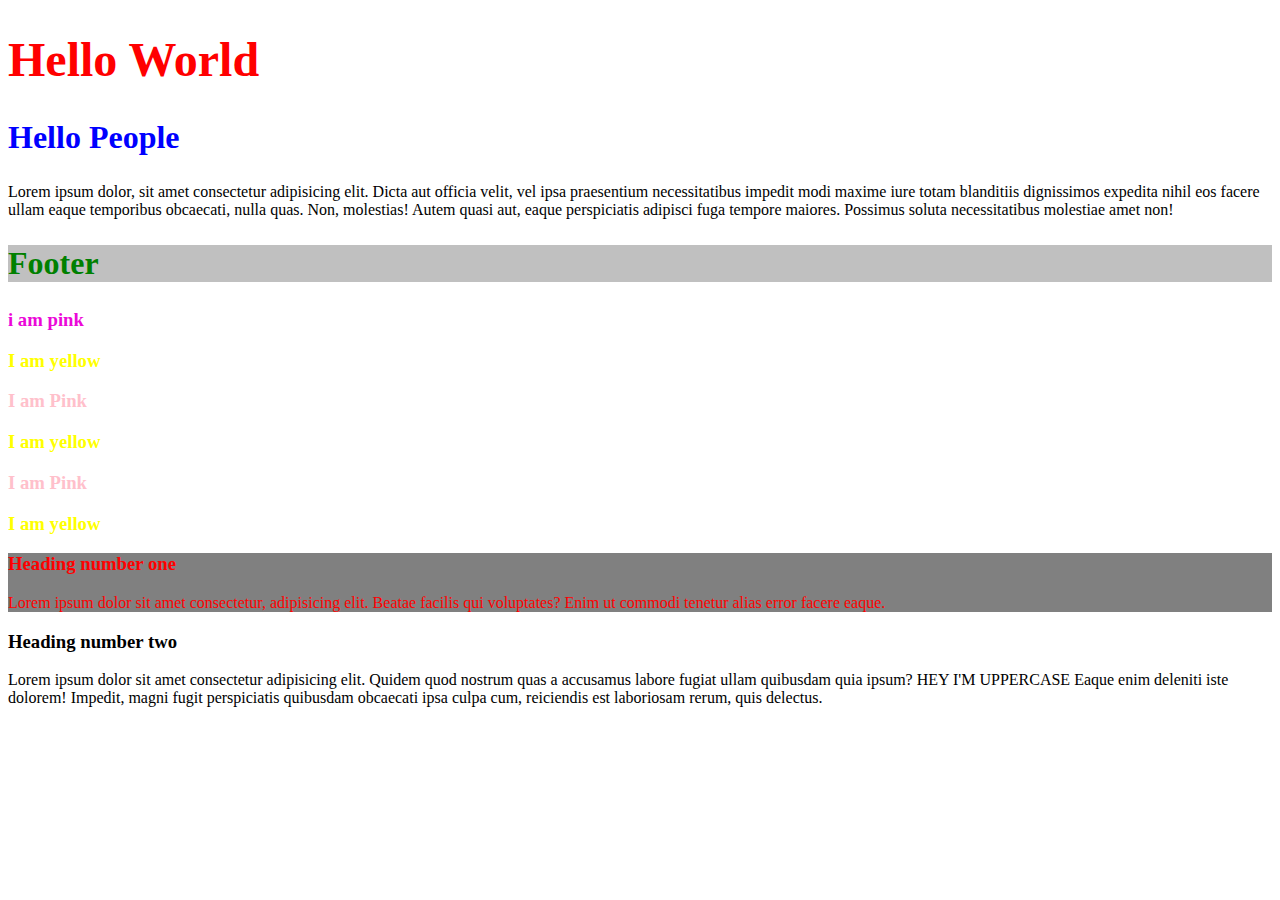
<file: cssTutorial/index.html>
<!DOCTYPE html>
<html lang="en">
  <head>
    <meta charset="UTF-8" />
    <meta name="viewport" content="width=device-width, initial-scale=1.0" />
    <title>Document</title>
    <!-- internal css  -->
    <!-- <style>
        h1 {
            color: red;
            font-size: 3rem;
        }
        h2{
            color:royalblue;
            font-size: 2rem;
        }
    </style> -->
    <link rel="stylesheet" href="style.css" />
  </head>
  <body>
    <!-- inline css -->
    <!-- <h1 style="color:red">Hello World!</h1> -->

    <h1>Hello World</h1>
    <h2>Hello People</h2>
    <p>
      Lorem ipsum dolor, sit amet consectetur adipisicing elit. Dicta aut
      officia velit, vel ipsa praesentium necessitatibus impedit modi maxime
      iure totam blanditiis dignissimos expedita nihil eos facere ullam eaque
      temporibus obcaecati, nulla quas. Non, molestias! Autem quasi aut, eaque
      perspiciatis adipisci fuga tempore maiores. Possimus soluta necessitatibus
      molestiae amet non!
    </p>
    <h2 id="footer">Footer</h2>

    <h3 id="darkPink" class="pink lowercase">I am Pink</h3>
    <h3 class="yellow">I am yellow</h3>
    <h3 class="pink">I am Pink</h3>
    <h3 class="yellow">I am yellow</h3>
    <h3 class="pink">I am Pink</h3>
    <h3 class="yellow">I am yellow</h3>

    <div>
      <h3>Heading number one</h3>
      <p>
        Lorem ipsum dolor sit amet consectetur, adipisicing elit. Beatae facilis
        qui voluptates? Enim ut commodi tenetur alias error facere eaque.
      </p>
    </div>

    <h3>Heading number two</h3>
    <p>
      Lorem ipsum dolor sit amet consectetur adipisicing elit. Quidem quod
      nostrum quas a accusamus labore fugiat ullam quibusdam quia ipsum?
      <span>HEY I'M UPPERCASE</span> Eaque enim deleniti iste dolorem! Impedit,
      magni fugit perspiciatis quibusdam obcaecati ipsa culpa cum, reiciendis
      est laboriosam rerum, quis delectus.
    </p>
  </body>
</html>
</file>
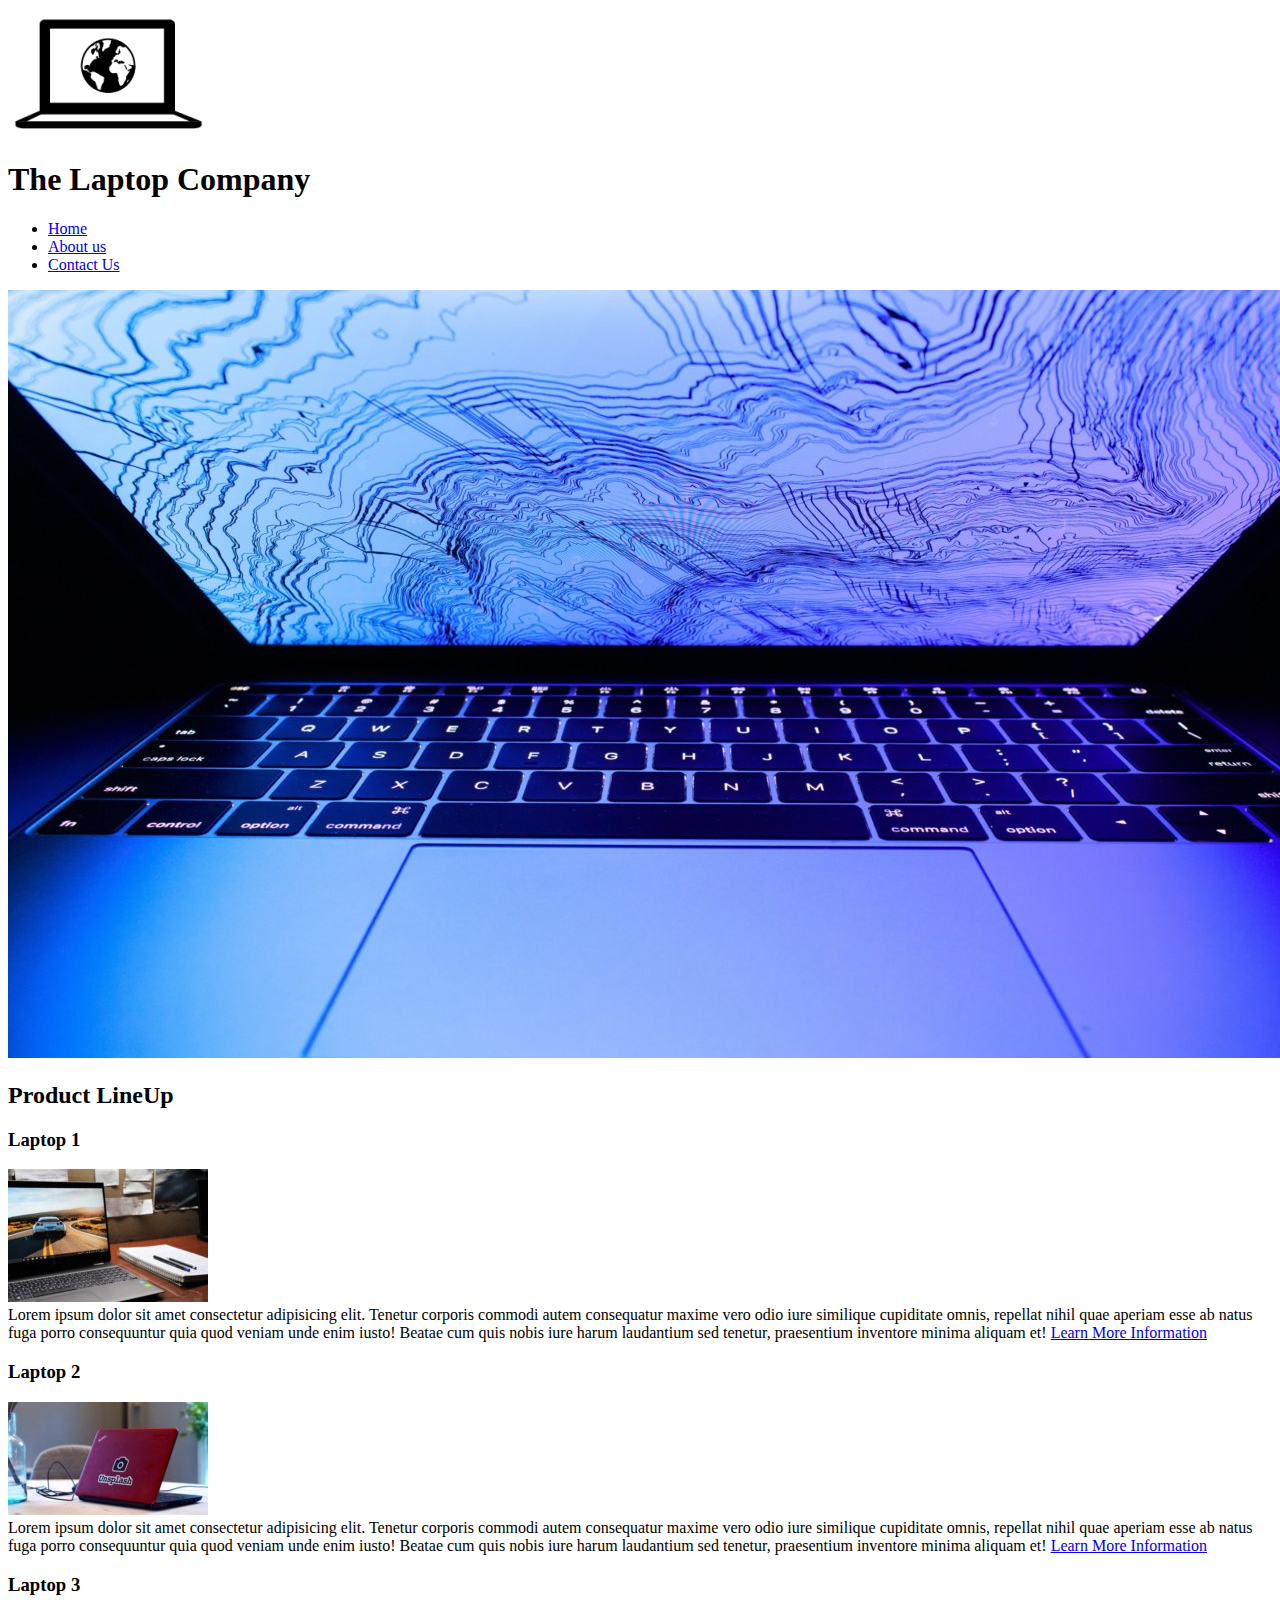
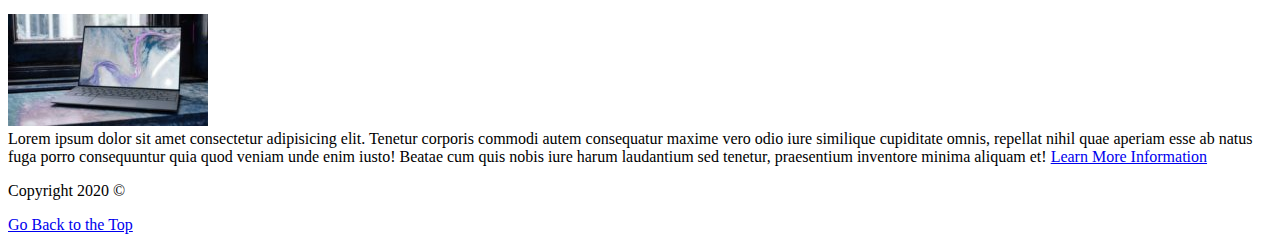
<file: laptopSite/index.html>
<!DOCTYPE html>
<html lang="en">
  <head>
    <meta charset="UTF-8" />
    <meta name="viewport" content="width=device-width, initial-scale=1.0" />
    <title>Introduction</title>
  </head>
  <body>
    <img src="../laptopSite/images/laptop_logo.png" alt="laptop_logo" id="top">
    <h1>The Laptop Company</h1>
    <p>
        <ul>
            <li><a href="index.html">Home</a></li>
            <li><a href="about.html">About us</a></li>
            <li><a href="contact.html">Contact Us</a></li>
        </ul>
    </p>
    <img src="../laptopSite/images/laptop_1.jpg" alt="">
    <p>
        <h2>Product LineUp</h2>
        <h3>Laptop 1</h3>
        <img src="../laptopSite/images/laptop_2.jpg" alt="">
        <br>
        Lorem ipsum dolor sit amet consectetur adipisicing elit. Tenetur corporis commodi autem consequatur maxime vero odio iure similique cupiditate omnis, repellat nihil quae aperiam esse ab natus fuga porro consequuntur quia quod veniam unde enim iusto! Beatae cum quis nobis iure harum laudantium sed tenetur, praesentium inventore minima aliquam et!
        <a href="https://www.google.co.in/" target="blank">Learn More Information</a>
        <br>
        <h3>Laptop 2</h3>
        <img src="../laptopSite/images/laptop_3.jpg" alt="">
        <br>
        Lorem ipsum dolor sit amet consectetur adipisicing elit. Tenetur corporis commodi autem consequatur maxime vero odio iure similique cupiditate omnis, repellat nihil quae aperiam esse ab natus fuga porro consequuntur quia quod veniam unde enim iusto! Beatae cum quis nobis iure harum laudantium sed tenetur, praesentium inventore minima aliquam et!
        <a href="https://www.google.co.in/" target="blank">Learn More Information</a>
        <br>
        <h3>Laptop 3</h3>
        <img src="../laptopSite/images/laptop_4.jpg" alt="">
        <br>
        Lorem ipsum dolor sit amet consectetur adipisicing elit. Tenetur corporis commodi autem consequatur maxime vero odio iure similique cupiditate omnis, repellat nihil quae aperiam esse ab natus fuga porro consequuntur quia quod veniam unde enim iusto! Beatae cum quis nobis iure harum laudantium sed tenetur, praesentium inventore minima aliquam et!
        <a href="https://www.google.co.in/" target="blank">Learn More Information</a>
    </p>
    <p>Copyright 2020 &copy;</p>
    <a href="#top">Go Back to the Top</a>
  </body>
</html>
</file>
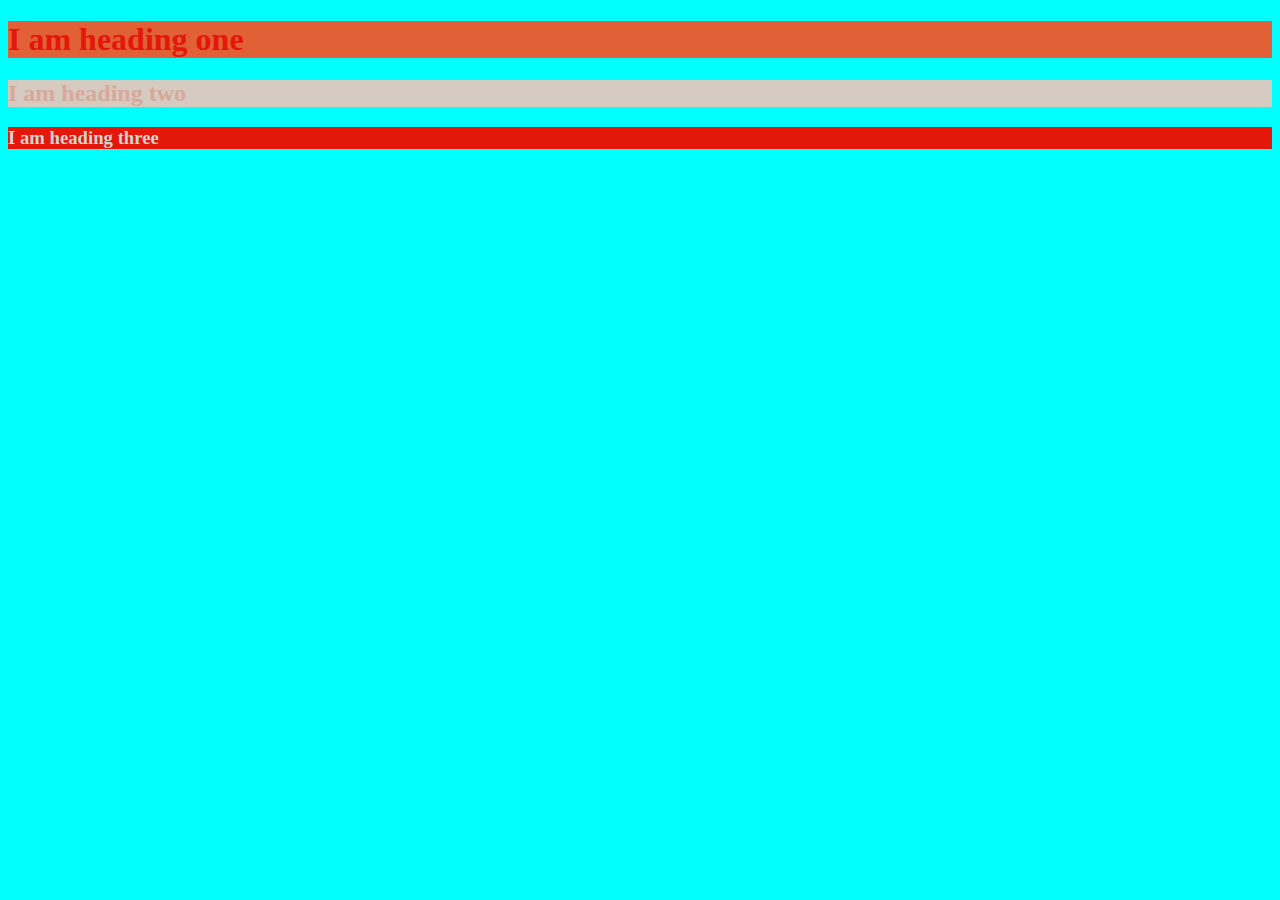
<file: cssTutorial/colorCSS.html>
<!DOCTYPE html>
<html lang="en">
  <head>
    <meta charset="UTF-8" />
    <meta name="viewport" content="width=device-width, initial-scale=1.0" />
    <title>colorCss</title>
    <link rel="stylesheet" href="styleColor.css" />
  </head>
  <body>
    <h1 id="one">I am heading one</h1>
    <h2 id="two">I am heading two</h2>
    <h3 id="three">I am heading three</h3>
  </body>
</html>
</file>
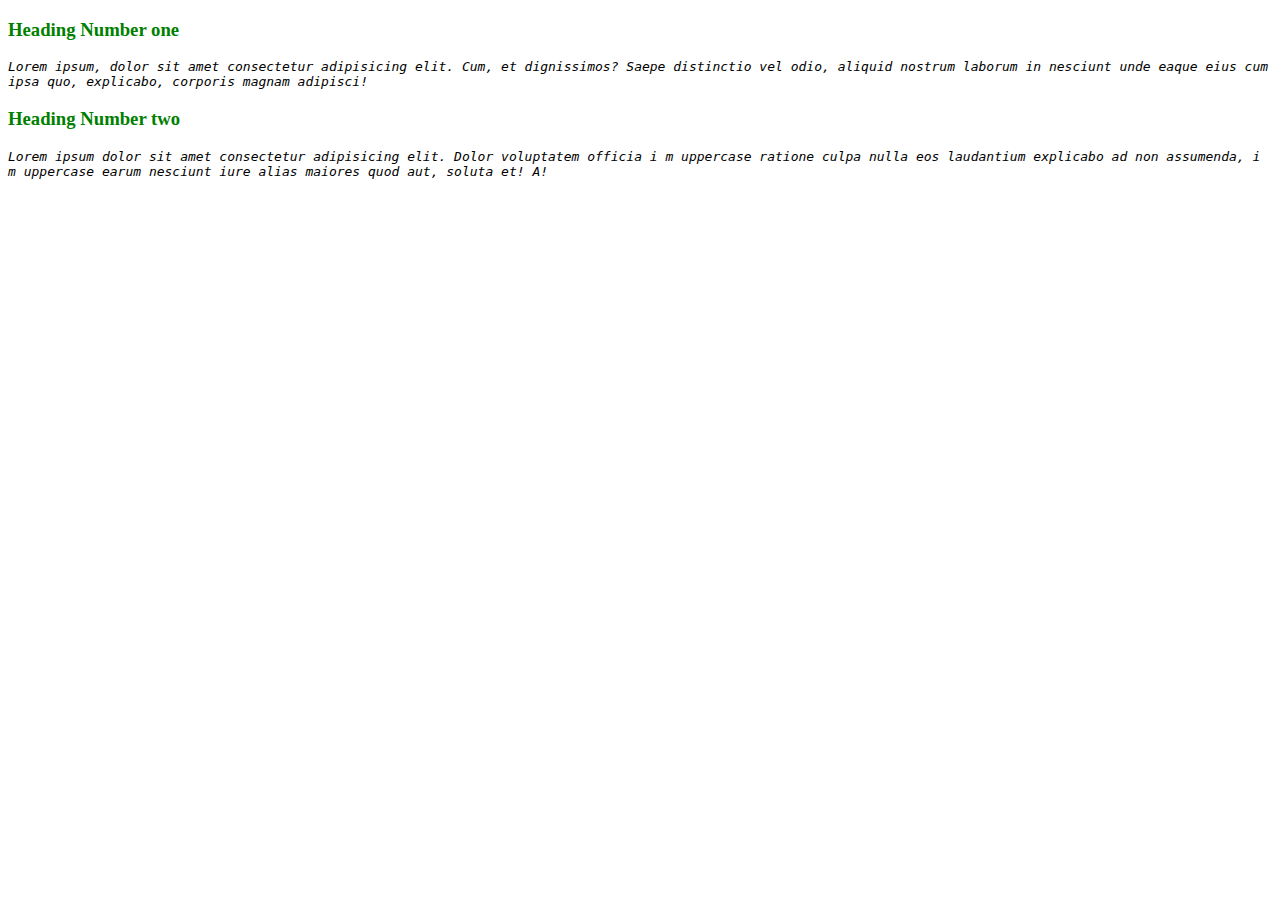
<file: cssTutorial/inheritence.html>
<!DOCTYPE html>
<html lang="en">
  <head>
    <meta charset="UTF-8" />
    <meta name="viewport" content="width=device-width, initial-scale=1.0" />
    <title>Inheritence</title>
    <link rel="stylesheet" href="styleInheritence.css" />
  </head>
  <body>
    <div>
      <h3>Heading Number one</h3>
      <p class="black">
        Lorem ipsum, dolor sit amet consectetur adipisicing elit. Cum, et
        dignissimos? Saepe distinctio vel odio, aliquid nostrum laborum in
        nesciunt unde eaque eius cum ipsa quo, explicabo, corporis magnam
        adipisci!
      </p>
      <h3>Heading Number two</h3>
      <p class="black">
        Lorem ipsum dolor sit amet consectetur adipisicing elit. Dolor
        voluptatem officia <span>i m uppercase</span> ratione culpa nulla eos
        laudantium explicabo ad non assumenda, <span>i m uppercase</span> earum
        nesciunt iure alias maiores quod aut, soluta et! A!
      </p>
    </div>
  </body>
</html>
</file>
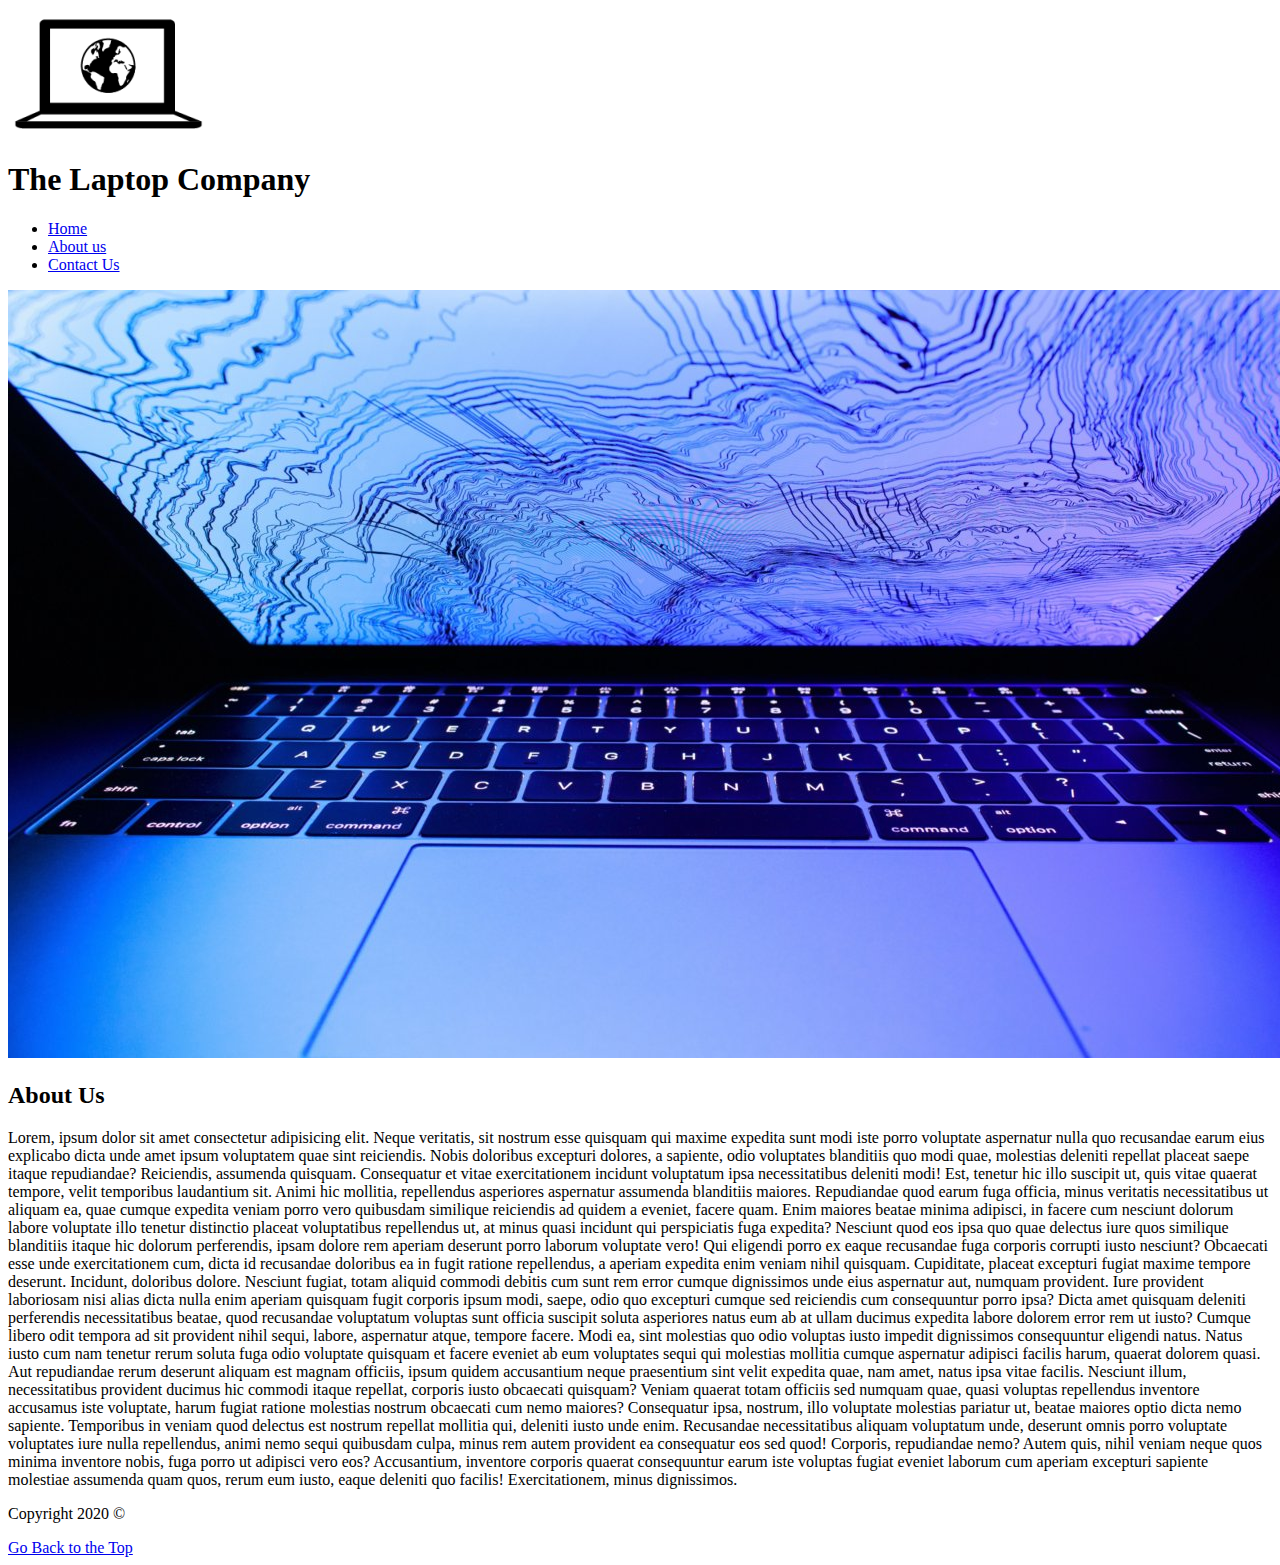
<file: laptopSite/about.html>
<!DOCTYPE html>
<html lang="en">
  <head>
    <meta charset="UTF-8" />
    <meta name="viewport" content="width=device-width, initial-scale=1.0" />
    <title>About</title>
  </head>
  <body>
    <img src="../laptopSite/images/laptop_logo.png" alt="laptop_logo" id="top">
    <h1>The Laptop Company</h1>
    <p>
        <ul>
            <li><a href="index.html">Home</a></li>
            <li><a href="about.html">About us</a></li>
            <li><a href="contact.html">Contact Us</a></li>
        </ul>
    </p>
    <img src="../laptopSite/images/laptop_1.jpg" alt="">
    <p>
        <h2>About Us</h2>
        Lorem, ipsum dolor sit amet consectetur adipisicing elit. Neque veritatis, sit nostrum esse quisquam qui maxime expedita sunt modi iste porro voluptate aspernatur nulla quo recusandae earum eius explicabo dicta unde amet ipsum voluptatem quae sint reiciendis. Nobis doloribus excepturi dolores, a sapiente, odio voluptates blanditiis quo modi quae, molestias deleniti repellat placeat saepe itaque repudiandae? Reiciendis, assumenda quisquam. Consequatur et vitae exercitationem incidunt voluptatum ipsa necessitatibus deleniti modi! Est, tenetur hic illo suscipit ut, quis vitae quaerat tempore, velit temporibus laudantium sit. Animi hic mollitia, repellendus asperiores aspernatur assumenda blanditiis maiores. Repudiandae quod earum fuga officia, minus veritatis necessitatibus ut aliquam ea, quae cumque expedita veniam porro vero quibusdam similique reiciendis ad quidem a eveniet, facere quam. Enim maiores beatae minima adipisci, in facere cum nesciunt dolorum labore voluptate illo tenetur distinctio placeat voluptatibus repellendus ut, at minus quasi incidunt qui perspiciatis fuga expedita? Nesciunt quod eos ipsa quo quae delectus iure quos similique blanditiis itaque hic dolorum perferendis, ipsam dolore rem aperiam deserunt porro laborum voluptate vero! Qui eligendi porro ex eaque recusandae fuga corporis corrupti iusto nesciunt? Obcaecati esse unde exercitationem cum, dicta id recusandae doloribus ea in fugit ratione repellendus, a aperiam expedita enim veniam nihil quisquam. Cupiditate, placeat excepturi fugiat maxime tempore deserunt. Incidunt, doloribus dolore. Nesciunt fugiat, totam aliquid commodi debitis cum sunt rem error cumque dignissimos unde eius aspernatur aut, numquam provident. Iure provident laboriosam nisi alias dicta nulla enim aperiam quisquam fugit corporis ipsum modi, saepe, odio quo excepturi cumque sed reiciendis cum consequuntur porro ipsa? Dicta amet quisquam deleniti perferendis necessitatibus beatae, quod recusandae voluptatum voluptas sunt officia suscipit soluta asperiores natus eum ab at ullam ducimus expedita labore dolorem error rem ut iusto? Cumque libero odit tempora ad sit provident nihil sequi, labore, aspernatur atque, tempore facere. Modi ea, sint molestias quo odio voluptas iusto impedit dignissimos consequuntur eligendi natus. Natus iusto cum nam tenetur rerum soluta fuga odio voluptate quisquam et facere eveniet ab eum voluptates sequi qui molestias mollitia cumque aspernatur adipisci facilis harum, quaerat dolorem quasi. Aut repudiandae rerum deserunt aliquam est magnam officiis, ipsum quidem accusantium neque praesentium sint velit expedita quae, nam amet, natus ipsa vitae facilis. Nesciunt illum, necessitatibus provident ducimus hic commodi itaque repellat, corporis iusto obcaecati quisquam? Veniam quaerat totam officiis sed numquam quae, quasi voluptas repellendus inventore accusamus iste voluptate, harum fugiat ratione molestias nostrum obcaecati cum nemo maiores? Consequatur ipsa, nostrum, illo voluptate molestias pariatur ut, beatae maiores optio dicta nemo sapiente. Temporibus in veniam quod delectus est nostrum repellat mollitia qui, deleniti iusto unde enim. Recusandae necessitatibus aliquam voluptatum unde, deserunt omnis porro voluptate voluptates iure nulla repellendus, animi nemo sequi quibusdam culpa, minus rem autem provident ea consequatur eos sed quod! Corporis, repudiandae nemo? Autem quis, nihil veniam neque quos minima inventore nobis, fuga porro ut adipisci vero eos? Accusantium, inventore corporis quaerat consequuntur earum iste voluptas fugiat eveniet laborum cum aperiam excepturi sapiente molestiae assumenda quam quos, rerum eum iusto, eaque deleniti quo facilis! Exercitationem, minus dignissimos.
    </p>
    <p>Copyright 2020 &copy;</p>
    <a href="#top">Go Back to the Top</a>
  </body>
</html>
</file>
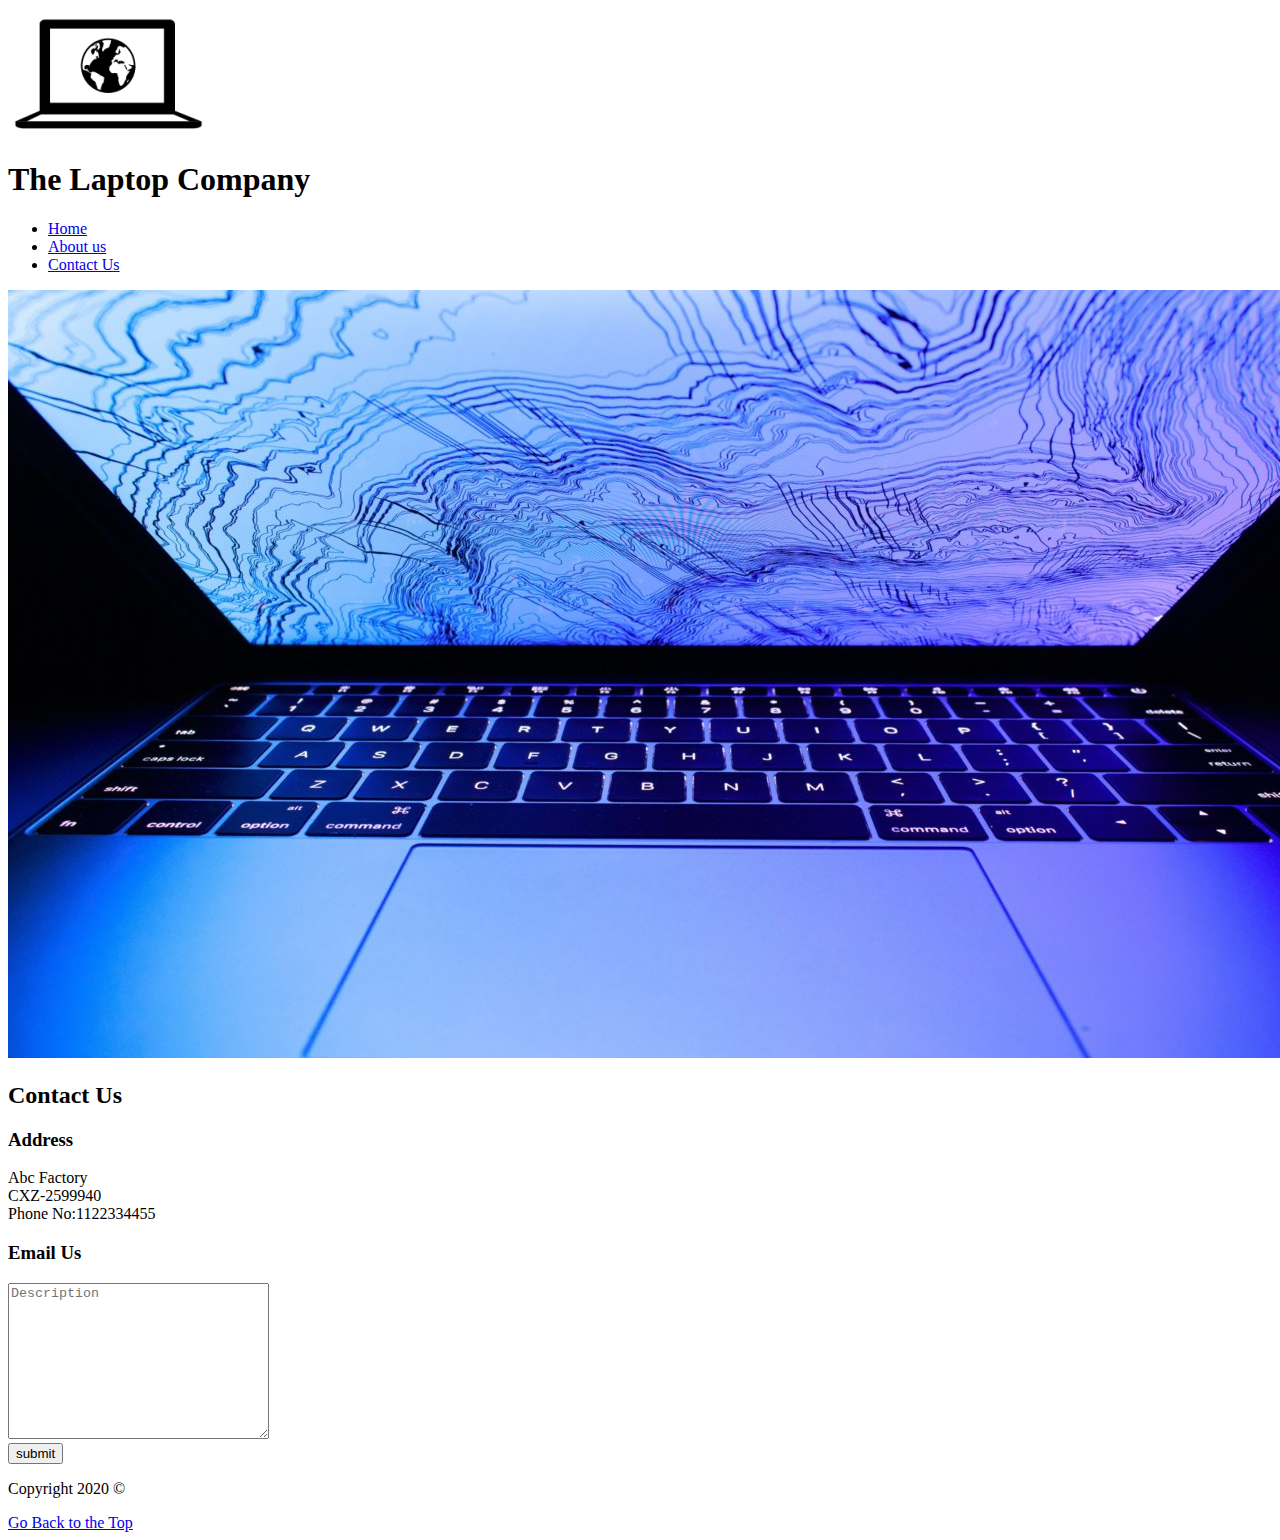
<file: laptopSite/contact.html>
<!DOCTYPE html>
<html lang="en">
  <head>
    <meta charset="UTF-8" />
    <meta name="viewport" content="width=device-width, initial-scale=1.0" />
    <title>Contact</title>
  </head>
  <body>
    <img src="../laptopSite/images/laptop_logo.png" alt="laptop_logo" id="top">
    <h1>The Laptop Company</h1>
    <p>
        <ul>
            <li><a href="index.html">Home</a></li>
            <li><a href="about.html">About us</a></li>
            <li><a href="contact.html">Contact Us</a></li>
        </ul>
    </p>
    <img src="../laptopSite/images/laptop_1.jpg" alt="">
    <p>
        <h2>Contact Us</h2>
        <h3>Address</h3>
        <p>
            Abc Factory
            <br>
            CXZ-2599940
            <br>
            Phone No:1122334455
        </p>
        <h3>Email Us</h3>
        <form action="">
            <textarea name="" id="" cols="30" rows="10" placeholder="Description"></textarea>
            <br>
            <button type="submit">submit</button>
        </form>
    </p>
    <p>Copyright 2020 &copy;</p>
    <a href="#top">Go Back to the Top</a>
  </body>
</html>
</file>
<file: cssTutorial/style.css>
/* ELEMENT SELECTORS */
h1 {
  color: red;
  font-size: 3rem;
}
h2 {
  color: blue;
  font-size: 2rem;
}

#footer {
  color: green;
  background-color: silver;
}

.pink {
  color: pink;
}

.yellow {
  color: yellow;
}

#darkPink {
  color: #eb08d8;
}

.lowercase {
  text-transform: lowercase;
}

div {
  color: red;
  background-color: gray;
}
span {
  text-transform: uppercase;
}
</file>
<file: cssTutorial/styleColor.css>
#one {
  color: #e3170a;
  background: #e16036;
}

#two {
  color: #d6a99a;
  background: #d6cbc1;
}

#three {
  color: #cdd6d0;
  background: #e3170a;
}

body {
  background-color: cyan;
}
</file>
<file: cssTutorial/styleInheritence.css>
/* INHERITENCE */
body {
  color: red;
}
h3 {
  color: green;
}
p {
  font-style: italic;
  font-family: monospace;
}

.black {
  color: black;
}
</file>
